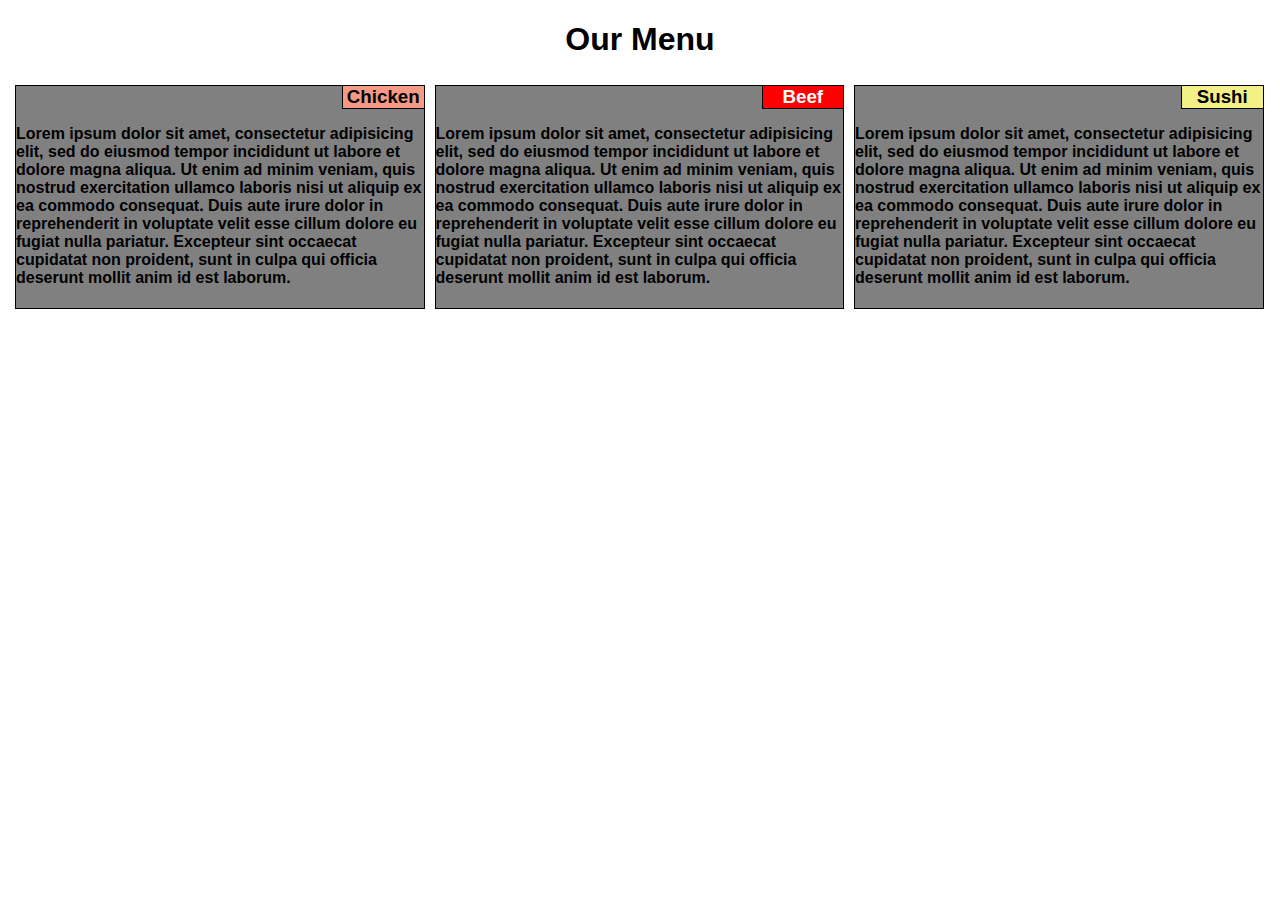
<file: mod2_solution/index.html>
<!DOCTYPE html>
<html>
<head>
	<meta charset="UTF-8">
	<meta name="viewport" content="width=device-width, initial-scale=1.0">
	<link rel="stylesheet" href="css/styles.css">
	<title>Assignment Solution for Module 2</title>
</head>
<body>
	<h1><center>Our Menu</center></h1>

	<div class="col-sm" class="col-md" class="col-lg" id="d_one">
		<div id="one"><h3><center>Chicken</center></h3></div>
		<p><b>Lorem ipsum dolor sit amet, consectetur adipisicing elit, sed do eiusmod
		tempor incididunt ut labore et dolore magna aliqua. Ut enim ad minim veniam,
		quis nostrud exercitation ullamco laboris nisi ut aliquip ex ea commodo
		consequat. Duis aute irure dolor in reprehenderit in voluptate velit esse
		cillum dolore eu fugiat nulla pariatur. Excepteur sint occaecat cupidatat non
		proident, sunt in culpa qui officia deserunt mollit anim id est laborum.</b></p>
	</div>

	<div class="col-sm" class="col-md" class="col-lg" id="d_two">
		<div id="two"><h3><center>Beef</center></b></div>
		<p><b>Lorem ipsum dolor sit amet, consectetur adipisicing elit, sed do eiusmod
		tempor incididunt ut labore et dolore magna aliqua. Ut enim ad minim veniam,
		quis nostrud exercitation ullamco laboris nisi ut aliquip ex ea commodo
		consequat. Duis aute irure dolor in reprehenderit in voluptate velit esse
		cillum dolore eu fugiat nulla pariatur. Excepteur sint occaecat cupidatat non
		proident, sunt in culpa qui officia deserunt mollit anim id est laborum.</b></p>
	</div>

	<div class="col-sm" class="col-md" class="col-lg" id="d_three">
		<div id="three"><b><h3><center>Sushi</center></b></div>
		<p><b>Lorem ipsum dolor sit amet, consectetur adipisicing elit, sed do eiusmod
		tempor incididunt ut labore et dolore magna aliqua. Ut enim ad minim veniam,
		quis nostrud exercitation ullamco laboris nisi ut aliquip ex ea commodo
		consequat. Duis aute irure dolor in reprehenderit in voluptate velit esse
		cillum dolore eu fugiat nulla pariatur. Excepteur sint occaecat cupidatat non
		proident, sunt in culpa qui officia deserunt mollit anim id est laborum.</b></p>
	</div>

</body>
</html>
</file>
<file: mod2_solution/css/styles.css>
@media (min-width: 992px) {
	#d_one,#d_two,#d_three {
		float: left;
		width: 32.5%;
	}

}

@media (min-width: 768px) and (max-width: 991px)  {
	#d_one,#d_two,#d_three {
		float: left;
		width: 50%;
	}

}

@media (max-width: 767px)  {
	#d_one,#d_two,#d_three {
		float: left;
		width: 90%;
	}

}

body {
	font-family: Arial, Helvetica, sans-serif; 
	margin: 10px;
	
}

h1 {
	size: 75%;
}

h3 {
	size: 90%;
	margin: 0px;
}

div {
	box-sizing: border-box;
}

#d_one,#d_two,#d_three {

	margin: 5px;
	padding-bottom: 5px;
	border: 1px solid black;
	background-color: grey;

}

#one {
	border-left: 1px solid black;
	border-bottom: 1px solid black;
	background-color: #F69985;
	margin-left: 80%;

}

#two {
	border-left: 1px solid black;
	border-bottom: 1px solid black;
	background-color: red;
	margin-left: 80%;
	color: white;
}

#three {
	border-left: 1px solid black;
	border-bottom: 1px solid black;
	background-color: #F1EF86;
	margin-left: 80%;
}
</file>
